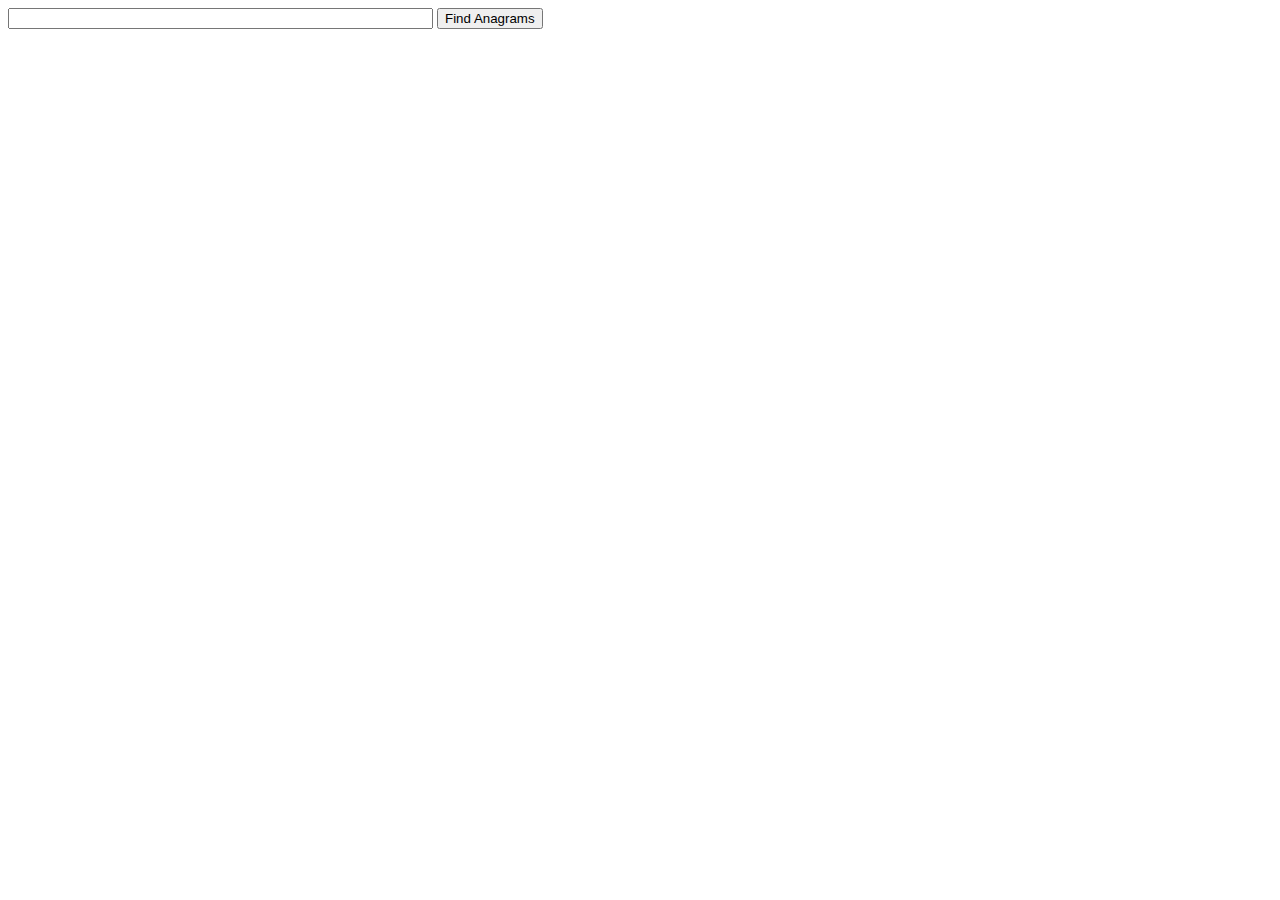
<file: anagrams/index.html>
<!DOCTYPE html>
<html lang="en">
<head>
    <meta charset="UTF-8">
    <meta name="viewport" content="width=device-width, initial-scale=1.0">
    <meta http-equiv="X-UA-Compatible" content="ie=edge">
    <title>Document</title>
    <script type="text/javascript" src="words.js"></script>
</head>
<body>
    

<div>
    <input type="text" id="input" size=50>
    <button id="findButton">Find Anagrams</button>
    <h2 id="output"></h2>
</div>

    <script type="text/javascript" src="index.js"></script>
</body>
</html>
</file>
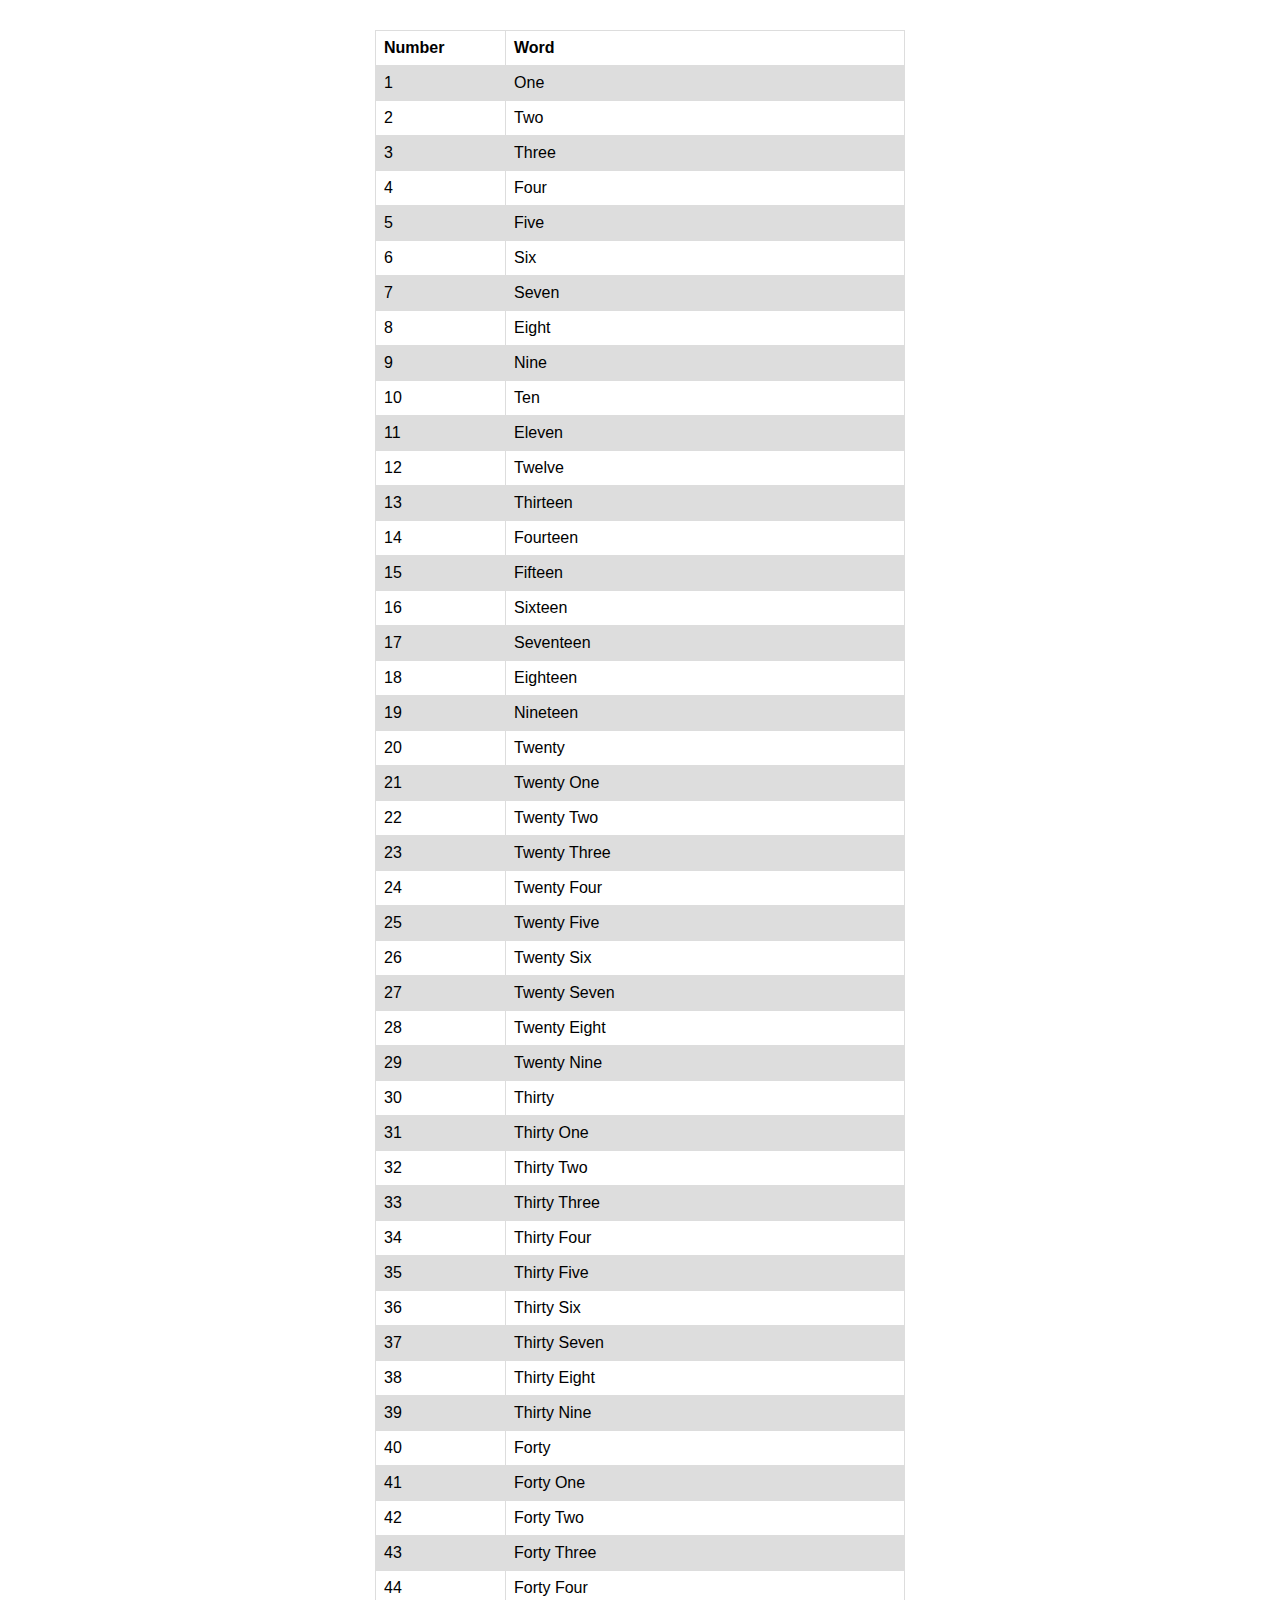
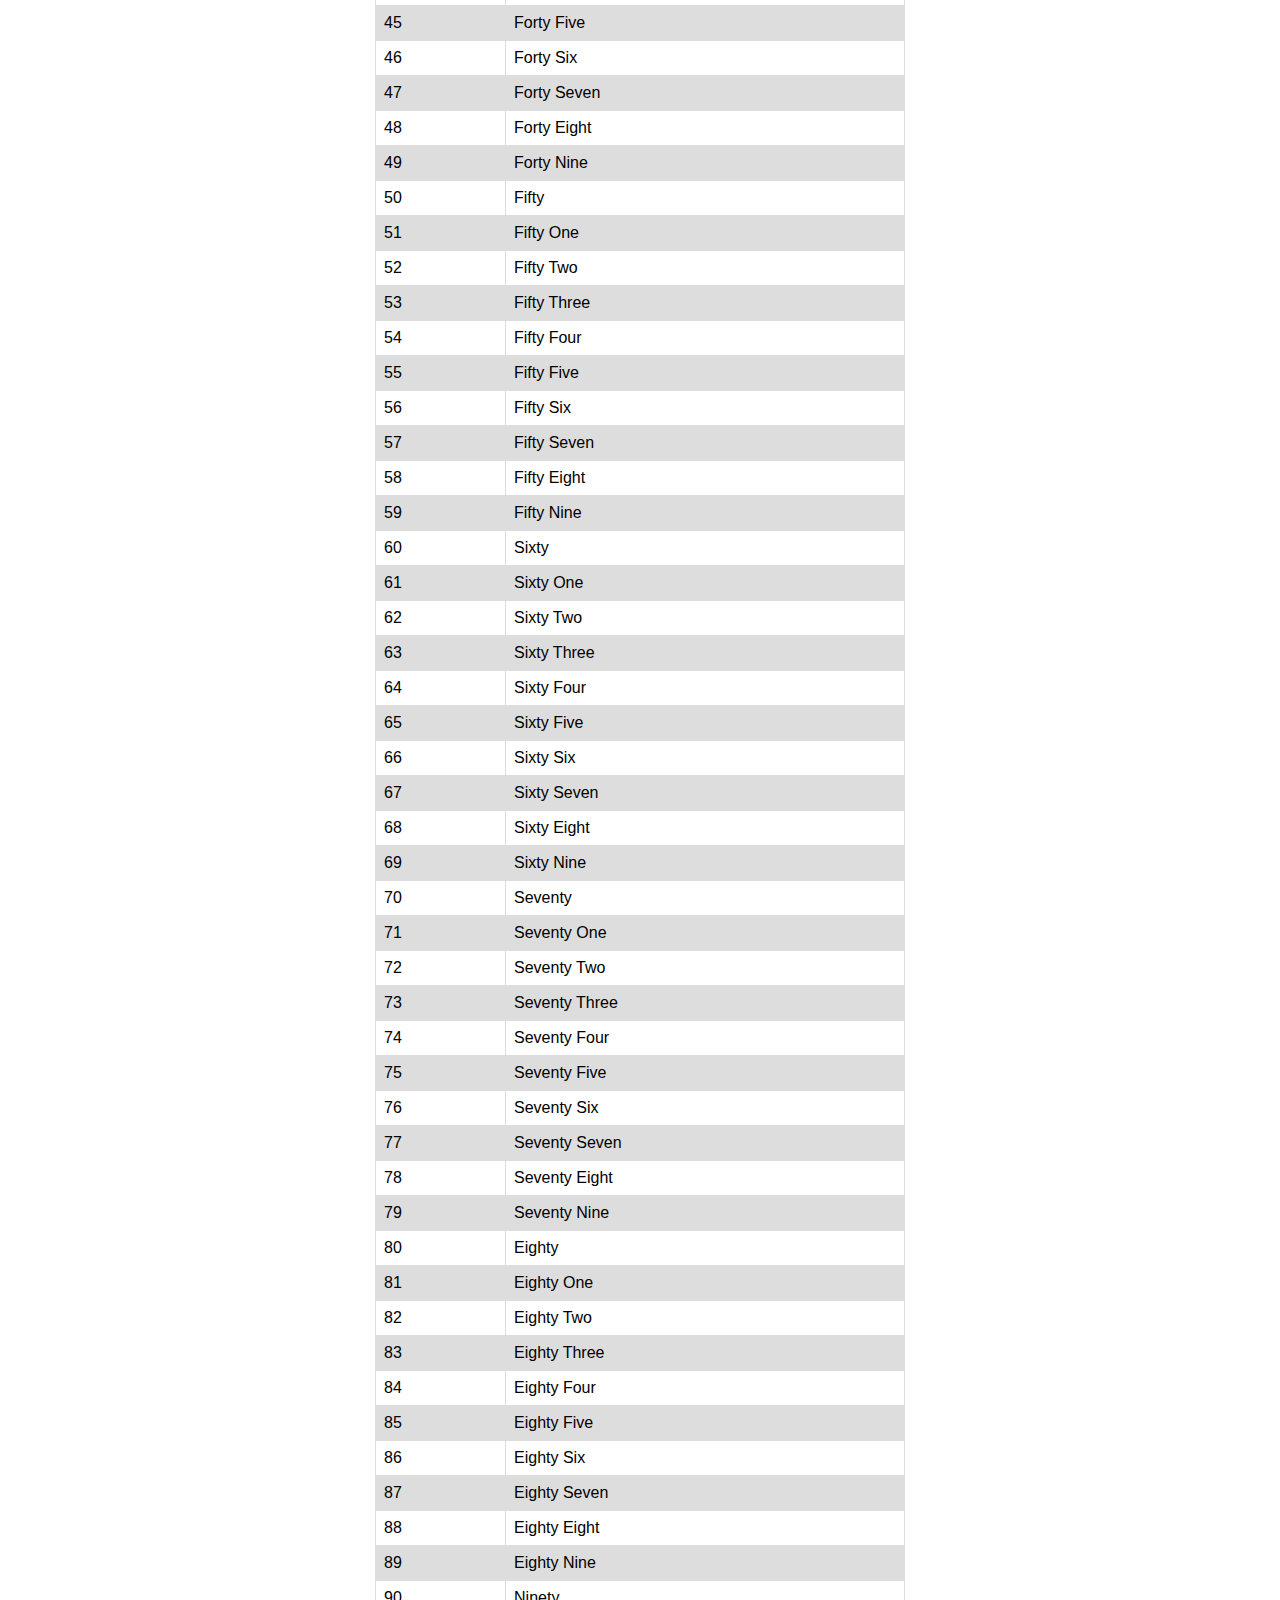
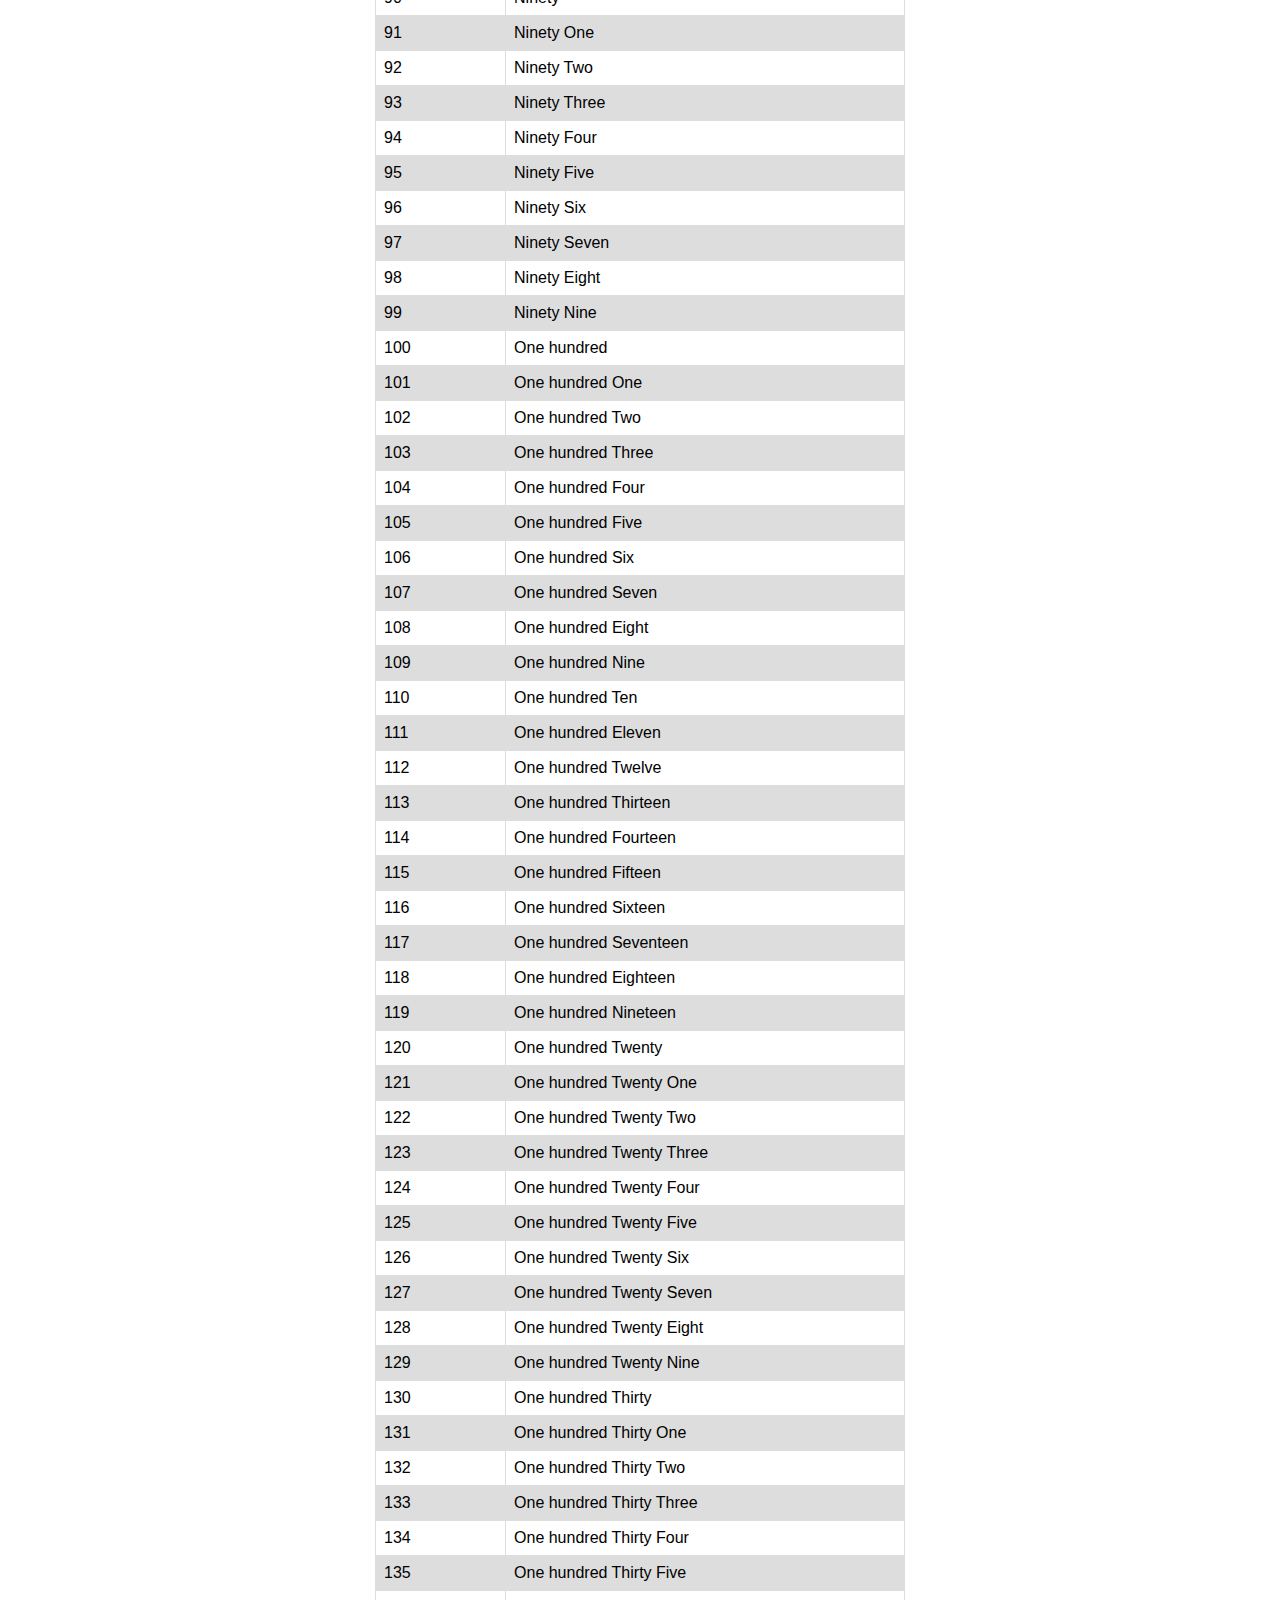
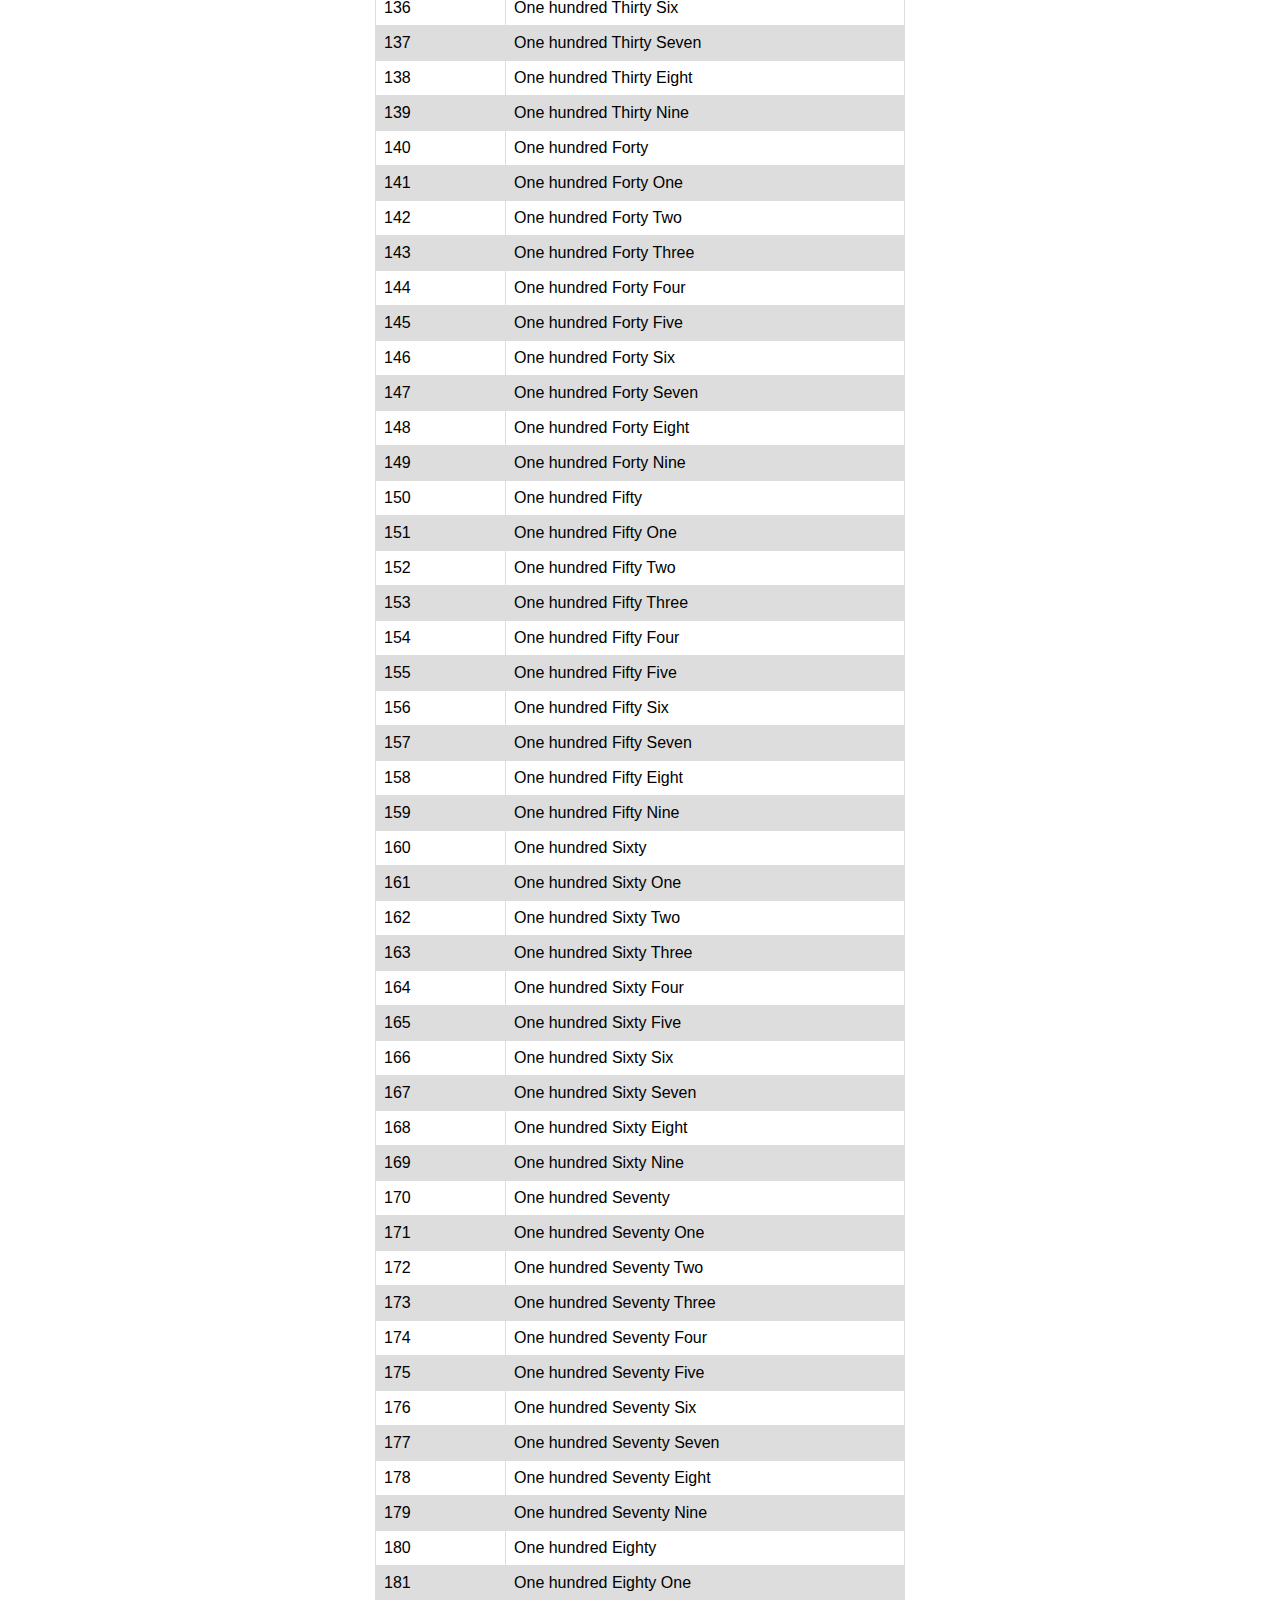
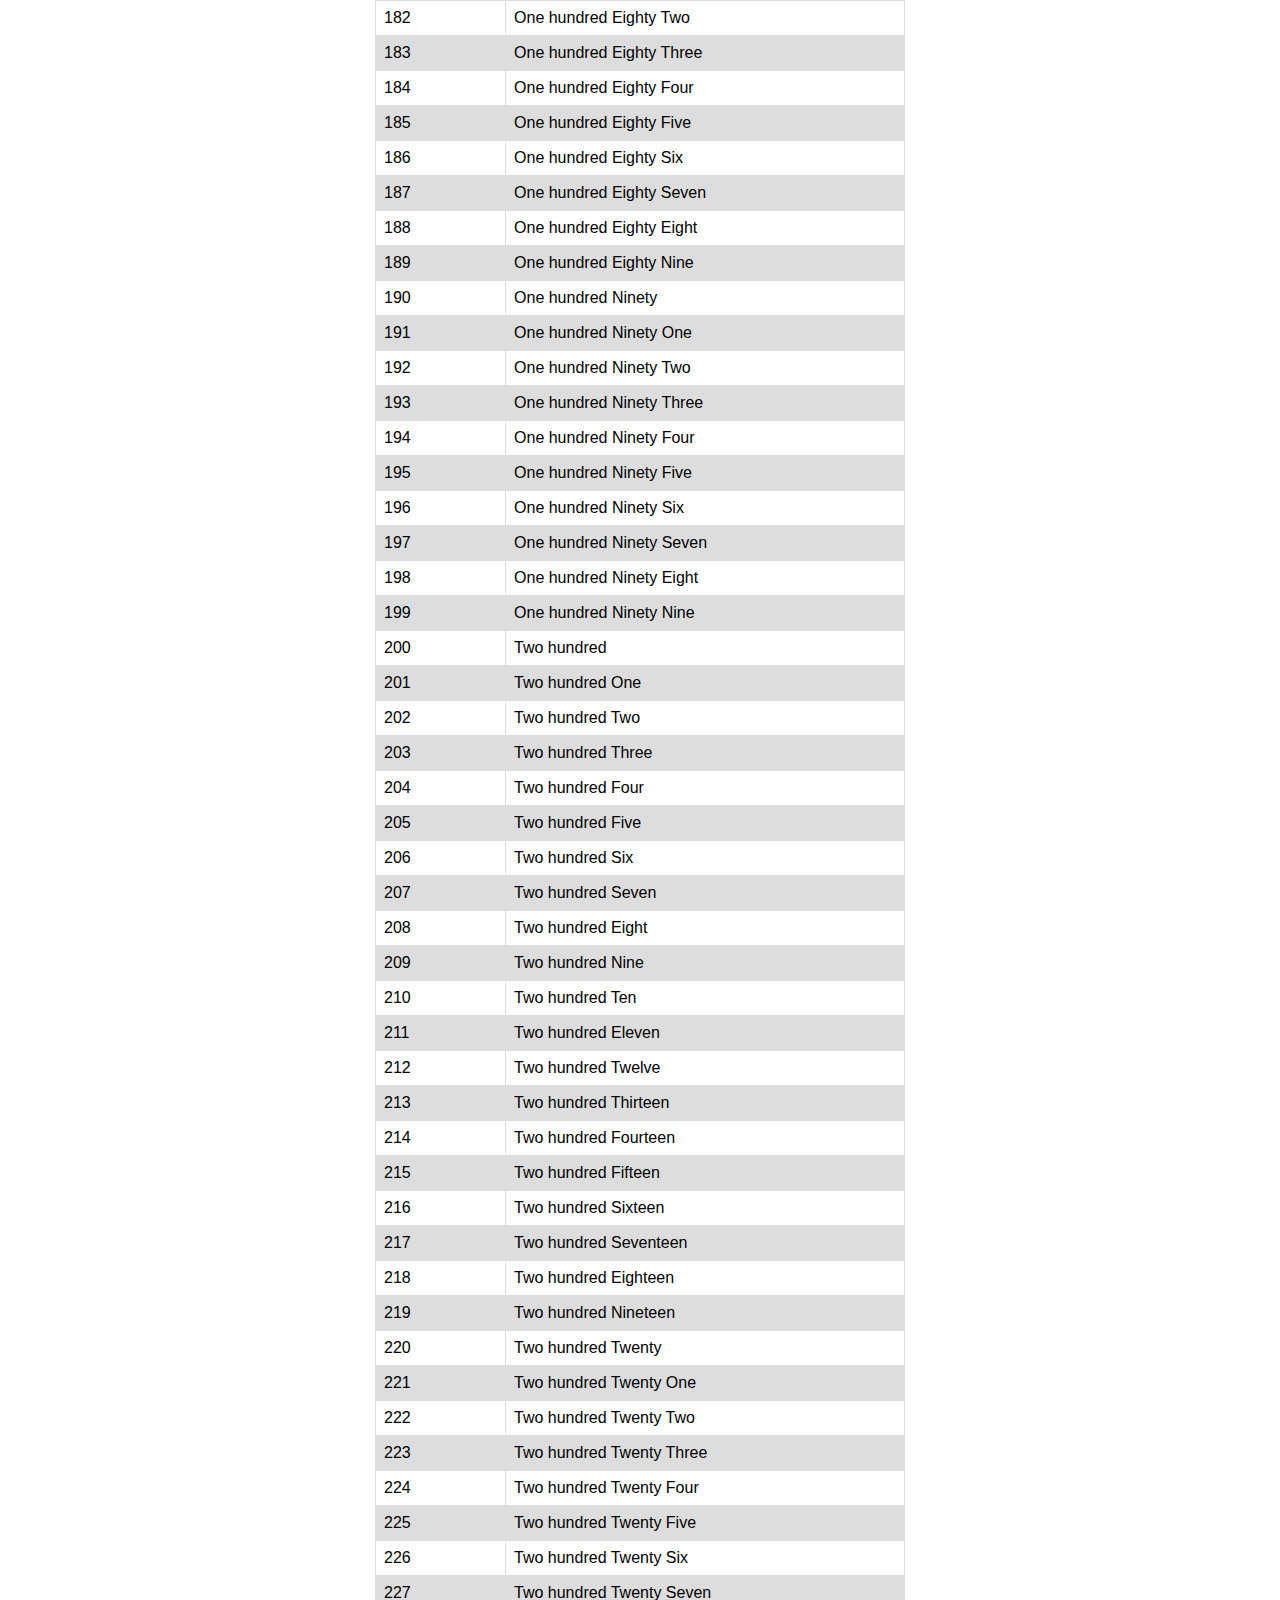
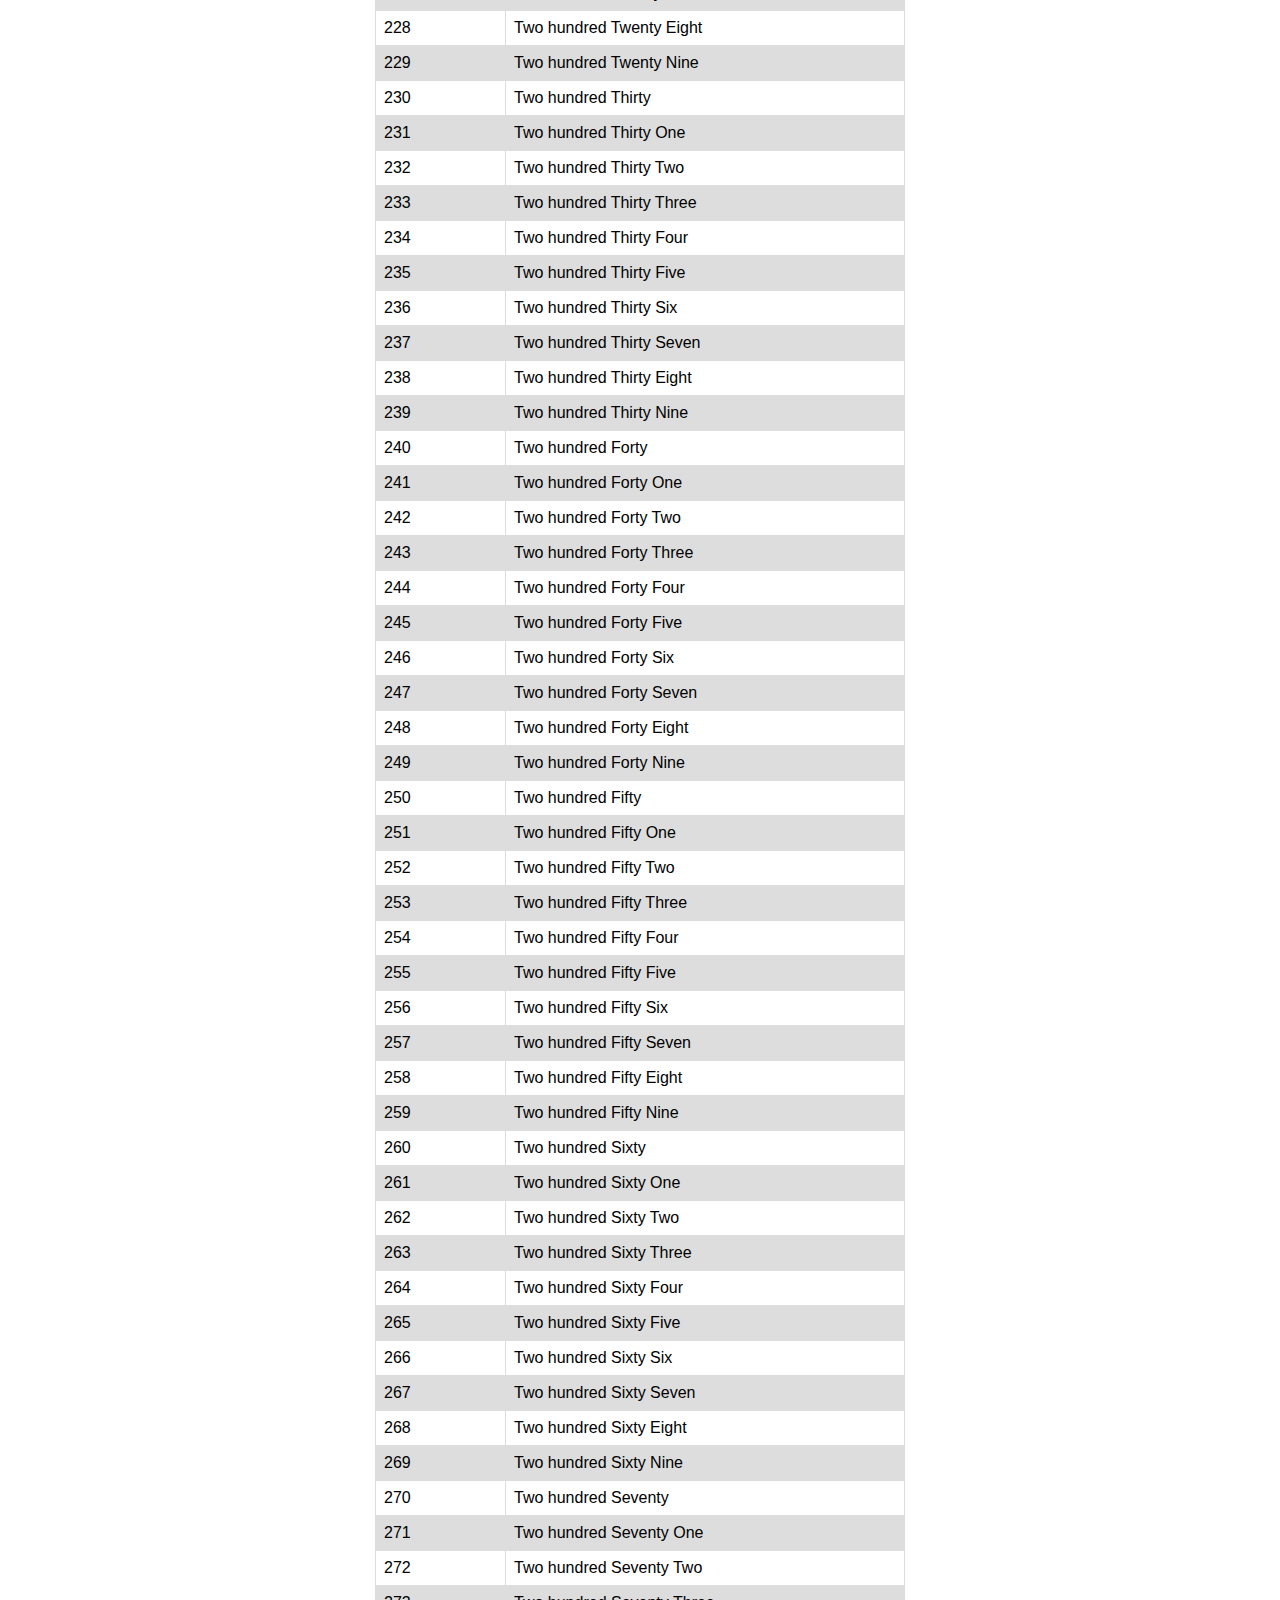
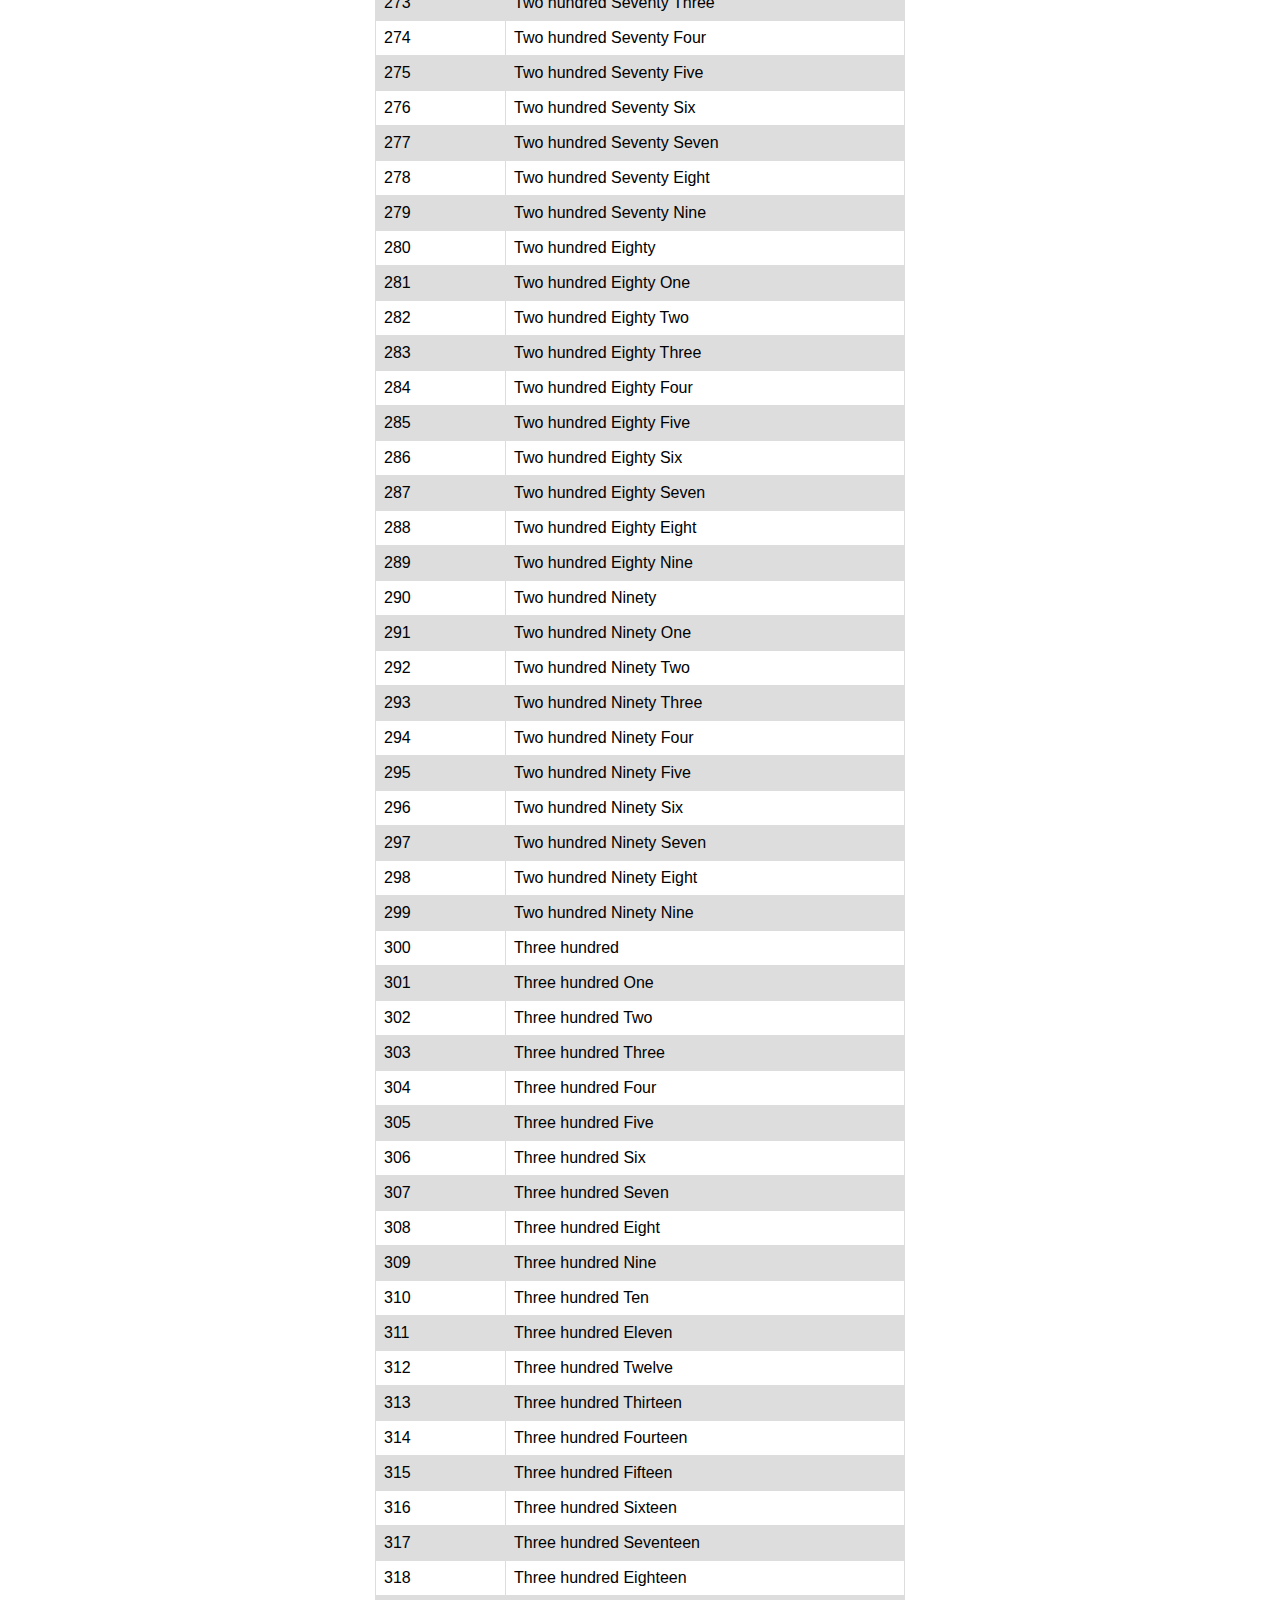
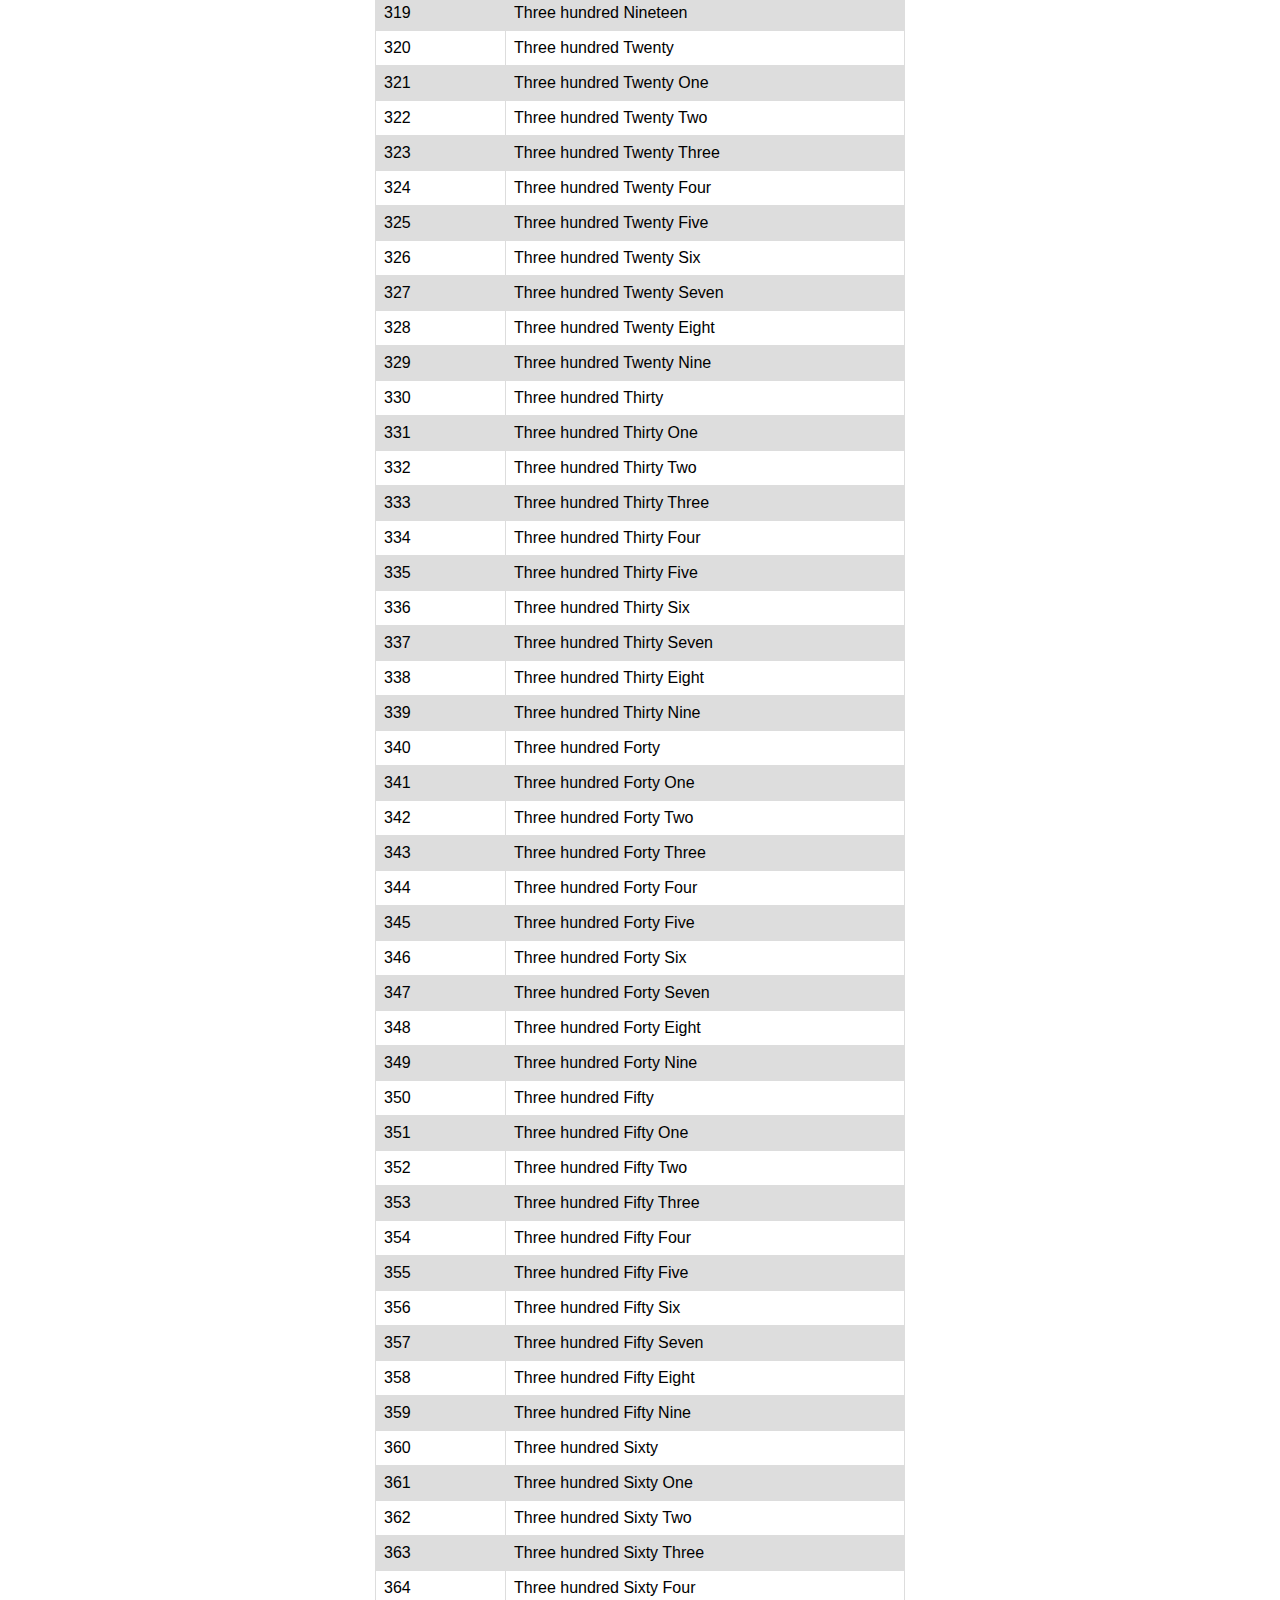
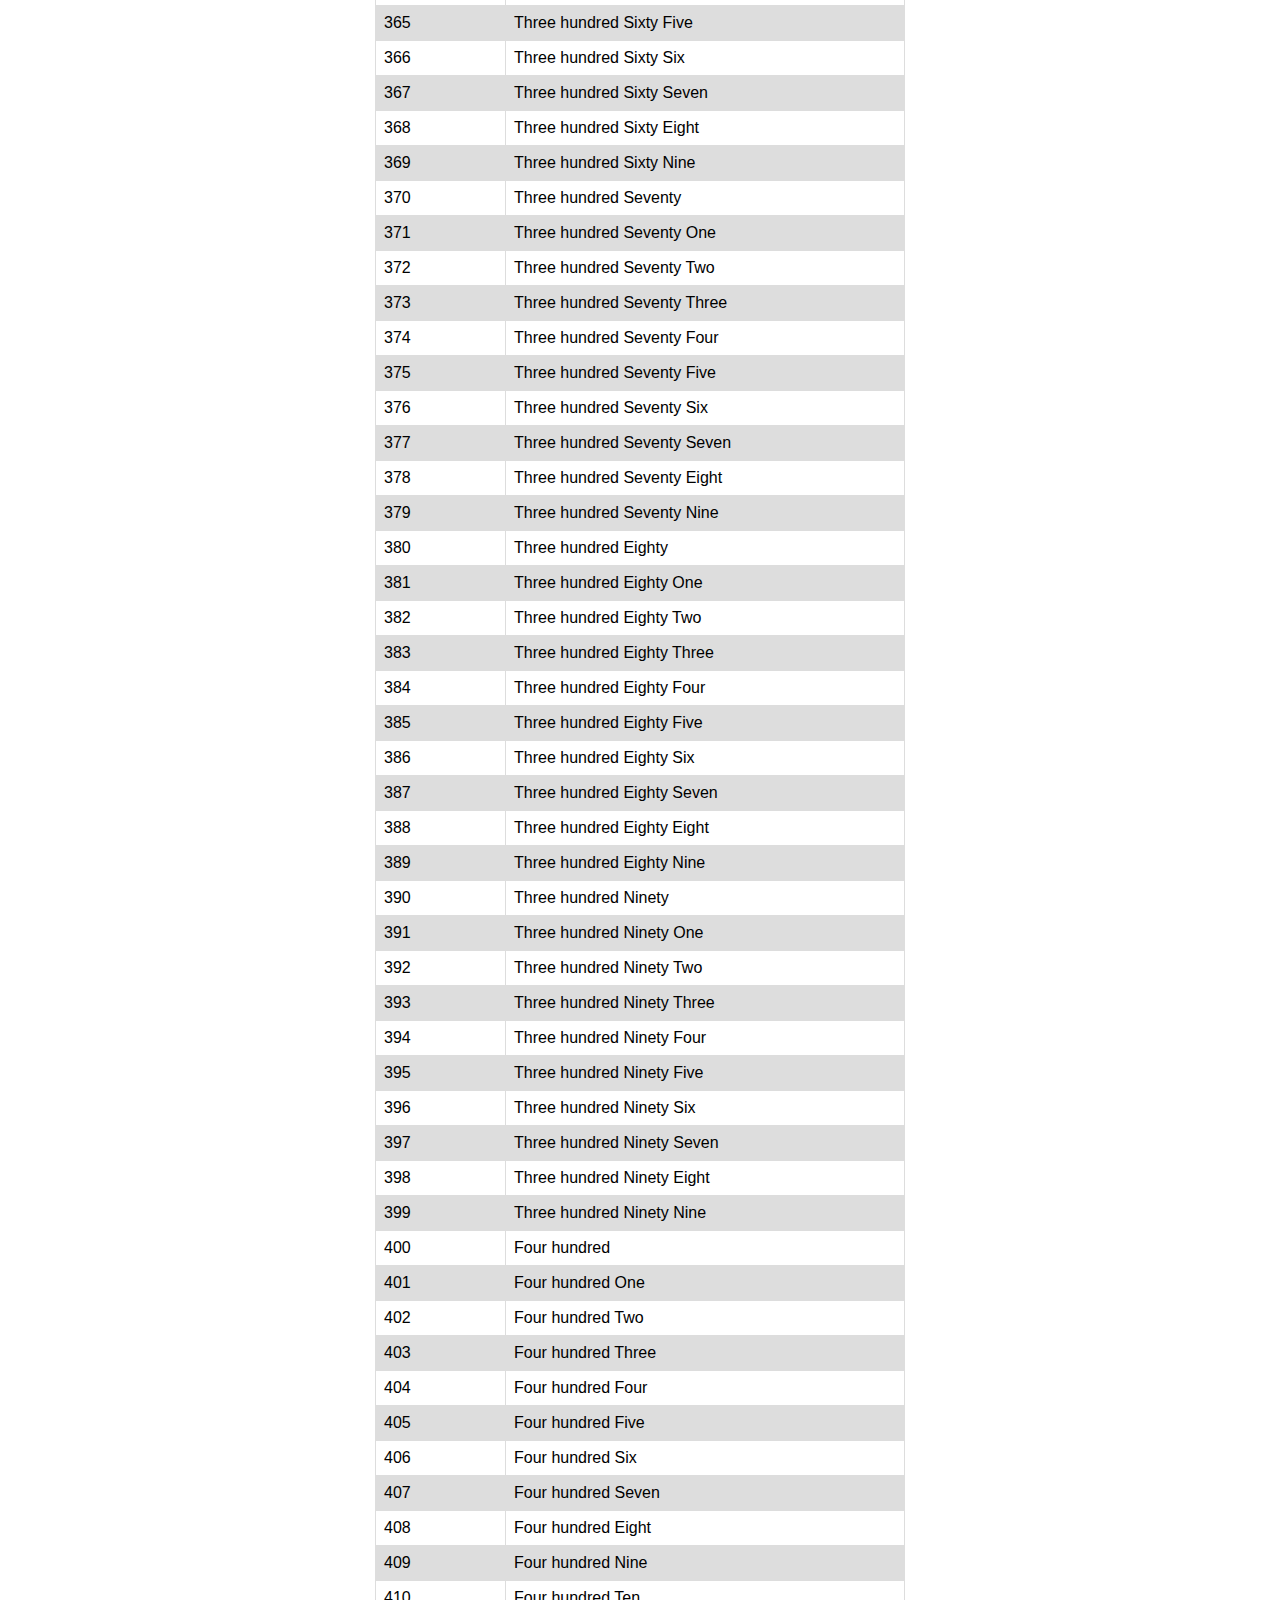
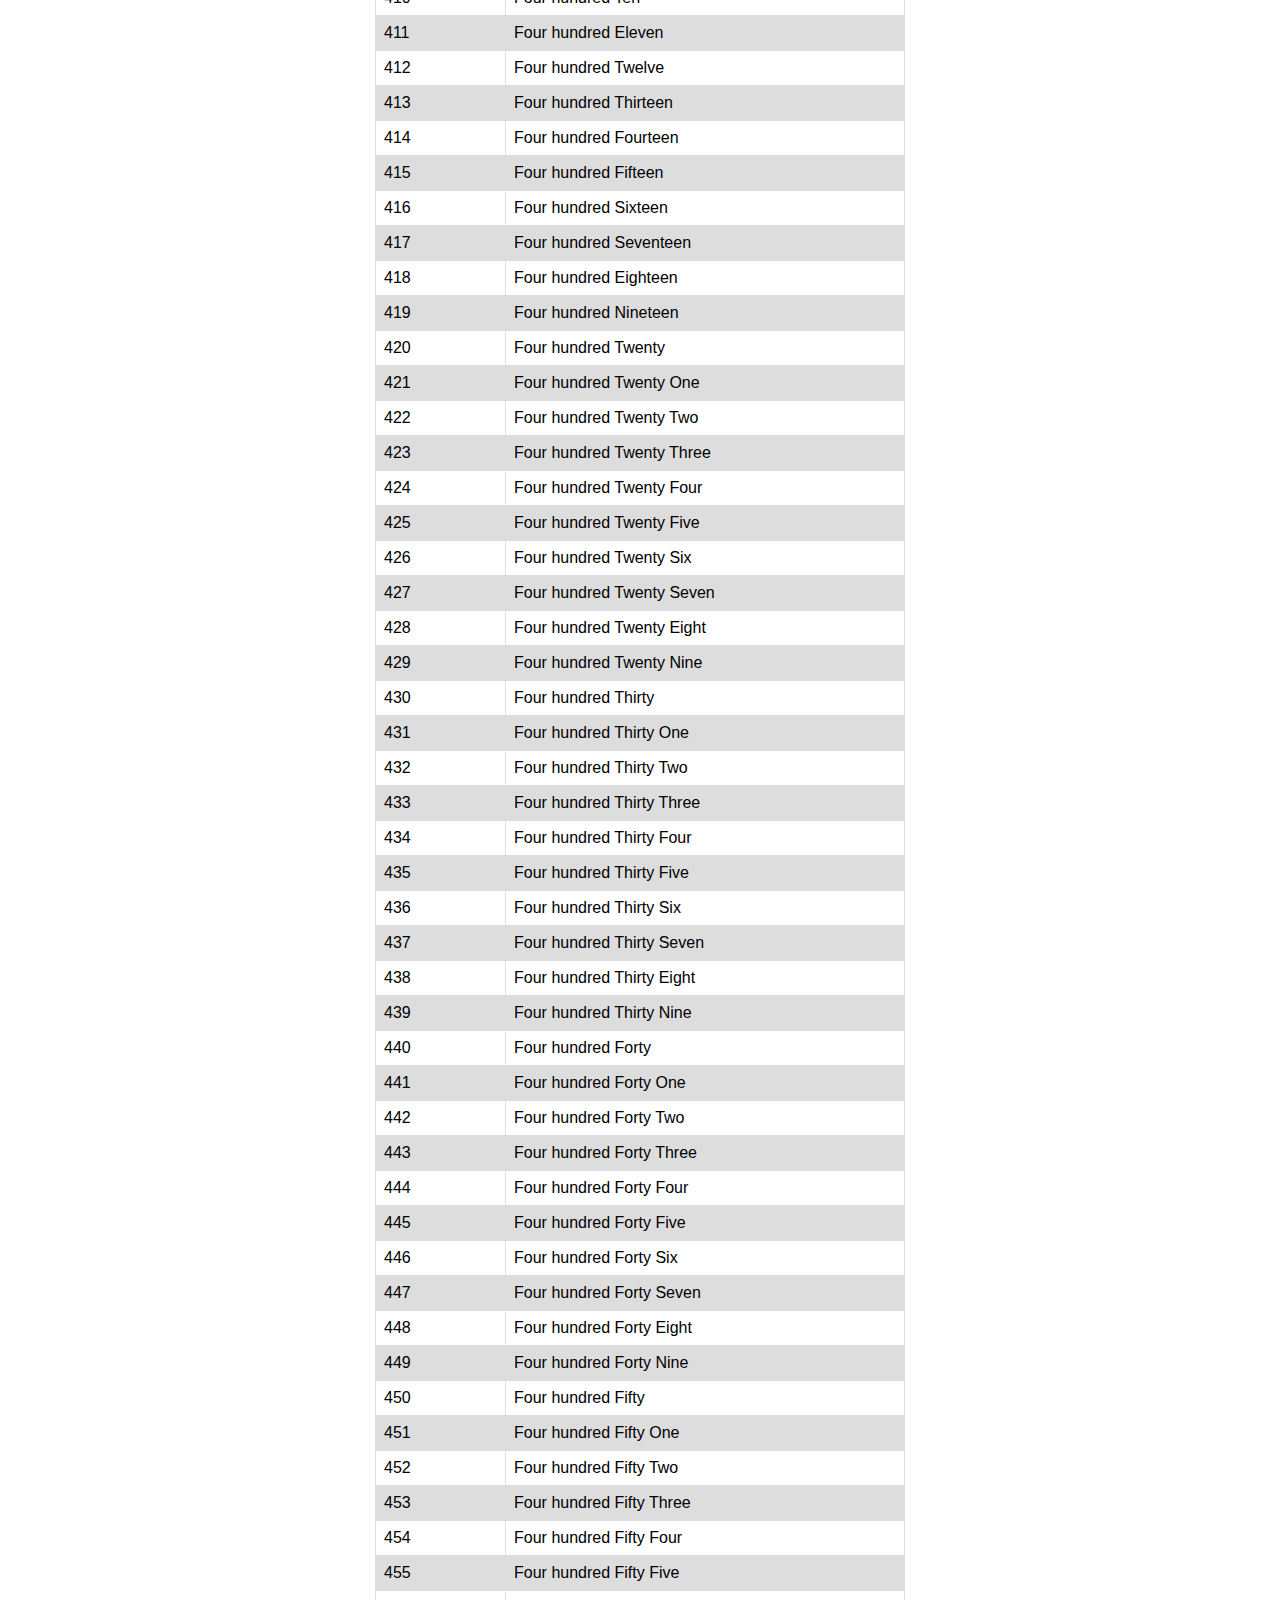
<file: number-to-word/index.html>
<!DOCTYPE html>
<html lang="en">

<head>
    <meta charset="UTF-8">
    <meta name="viewport" content="width=device-width, initial-scale=1.0">
    <meta http-equiv="X-UA-Compatible" content="ie=edge">
    <title>Number To Words</title>
    <link rel="stylesheet" href="style.css">
</head>

<body>
    <div class="container">
        <div class="tableOne">
            <table id="table">
            </table>
        </div>
    </div>
</body>
<script src="index.js"></script>

</html>
</file>
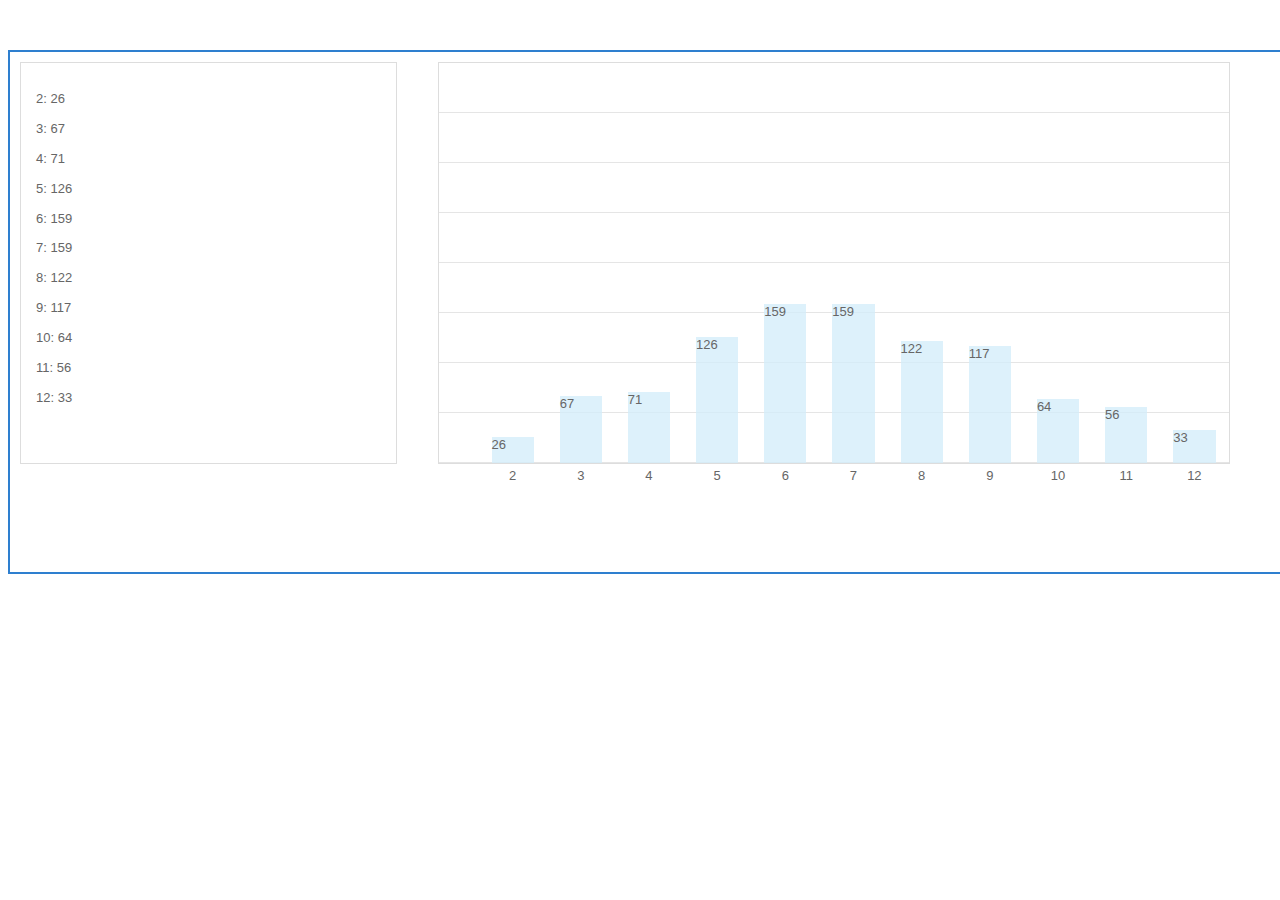
<file: rolling-dice/index.html>
<!DOCTYPE html>
<html lang="en">

<head>
    <meta charset="UTF-8">
    <meta name="viewport" content="width=device-width, initial-scale=1.0">
    <meta http-equiv="X-UA-Compatible" content="ie=edge">
    <title>Document</title>
    <link href="style.css" rel="stylesheet">
</head>

<body>
    <div class="container">
            <div id="resultTable" class="table">
                    <div id="rollingCount"></div>
            </div>
       
        <ul id="barGraph" class="chart">
            
        </ul>
    </div>
</body>

<script src="index.js"></script>

</html>
</file>
<file: number-to-word/style.css>
.container{
    width:550px;
    margin:20px auto;
}

.tableOne{
    padding:10px;
}

table {
    font-family: arial, sans-serif;
    border-collapse: collapse;
    width: 100%;
  }
  
  td, th {
    border: 1px solid #dddddd;
    text-align: left;
    padding: 8px;
  }
  
  tr:nth-child(even) {
    background-color: #dddddd;
  }
</file>
<file: rolling-dice/style.css>
body {
    font: 13px/1.3 'Lucida Grande',sans-serif;
    color: #666;
  }

  .container{
    width:1250px;
    height: 500px;
    margin:50px auto;
    border: 2px solid rgb(46, 127, 207); 
    padding: 10px;
  }  

  .table{
    float: left;
    width: 30%;
    max-width: 375px;
    height: 400px; 
    margin: 0 auto;
    border: 1px solid #ddd; 
  }
  
  #rollingCount{
padding: 15px;
  }

  .chart {
    display: table;
    table-layout: fixed;
    width: 60%;
    max-width: 750px;
    height: 400px;
    margin: 0 auto;
    background-image: linear-gradient(to top, rgba(0, 0, 0, 0.1) 2%, rgba(0, 0, 0, 0) 2%);
    background-size: 100% 50px;
    background-position: left top;
    border: 1px solid #ddd;
  }
  .chart li {
    position: relative;
    display: table-cell;
    vertical-align: bottom;
    height: 400px;
  }
  .chart span {
    margin: 0 1em;
    display: block;
    background: rgba(209, 236, 250, 0.75);
    animation: draw 1s ease-in-out;
  }
  .chart span:before {
    position: absolute;
    left: 0;
    right: 0;
    top: 100%;
    padding: 5px 1em 0;
    display: block;
    text-align: center;
    content: attr(title);
    word-wrap: break-word;
  }
  
  @keyframes draw {
    0% {
      height: 0;
    }
  }
</file>
